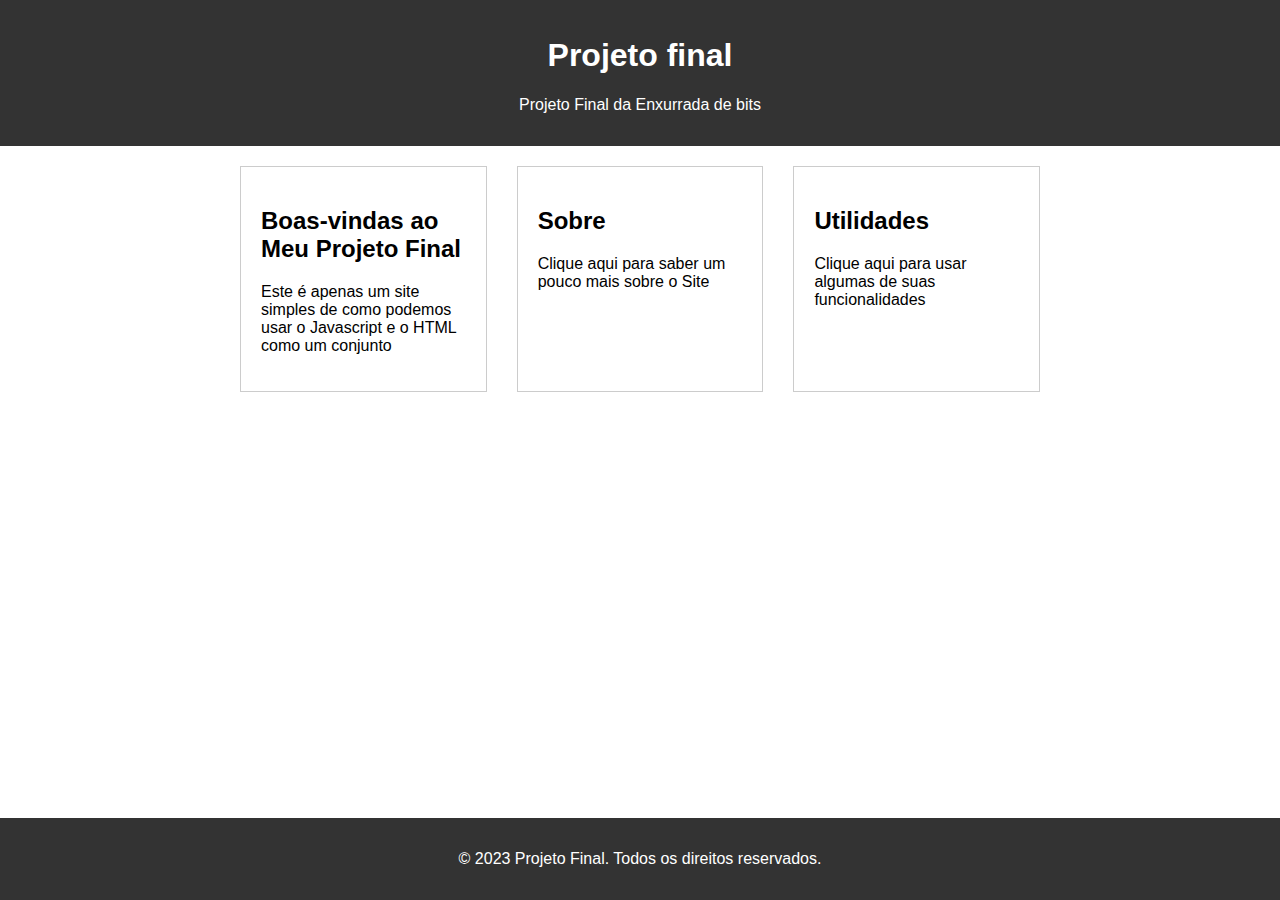
<file: index.html>
<!DOCTYPE html>
<html lang="pt-br">
<head>
    <meta charset="UTF-8">
    <meta name="viewport" content="width=device-width, initial-scale=1.0">
    <link rel="stylesheet" href="Pag1.css">
    <title>Minha Página</title>
</head>
<body>
    <div class="container">
        <header>
            <h1>Projeto final</h1>
            <nav>
                 <p> Projeto Final da Enxurrada de bits</p>
            </nav>
        </header>

        <section id="conteudo">
            <article>
                <h2>Boas-vindas ao Meu Projeto Final</h2>
                <p>Este é apenas um site simples de como podemos usar o Javascript e o HTML como um conjunto</p>
                
            </article>

            <article onclick="redirect('Sobre.html')" class="artigos">
                <h2>Sobre</h2>
                <p>Clique aqui para saber um pouco mais sobre o Site</p>
            </article>

            <article onclick="redirect('Funcionalidades.html')" class="artigos">
                <h2>Utilidades</h2>
                <p>Clique aqui para usar algumas de suas funcionalidades</p>
            </article>
        </section>
    </div>
    
    <footer>
        <p>&copy; 2023 Projeto Final. Todos os direitos reservados.</p>
    </footer>

    <script src="redirect.js"></script>
</body>
</html>
</file>
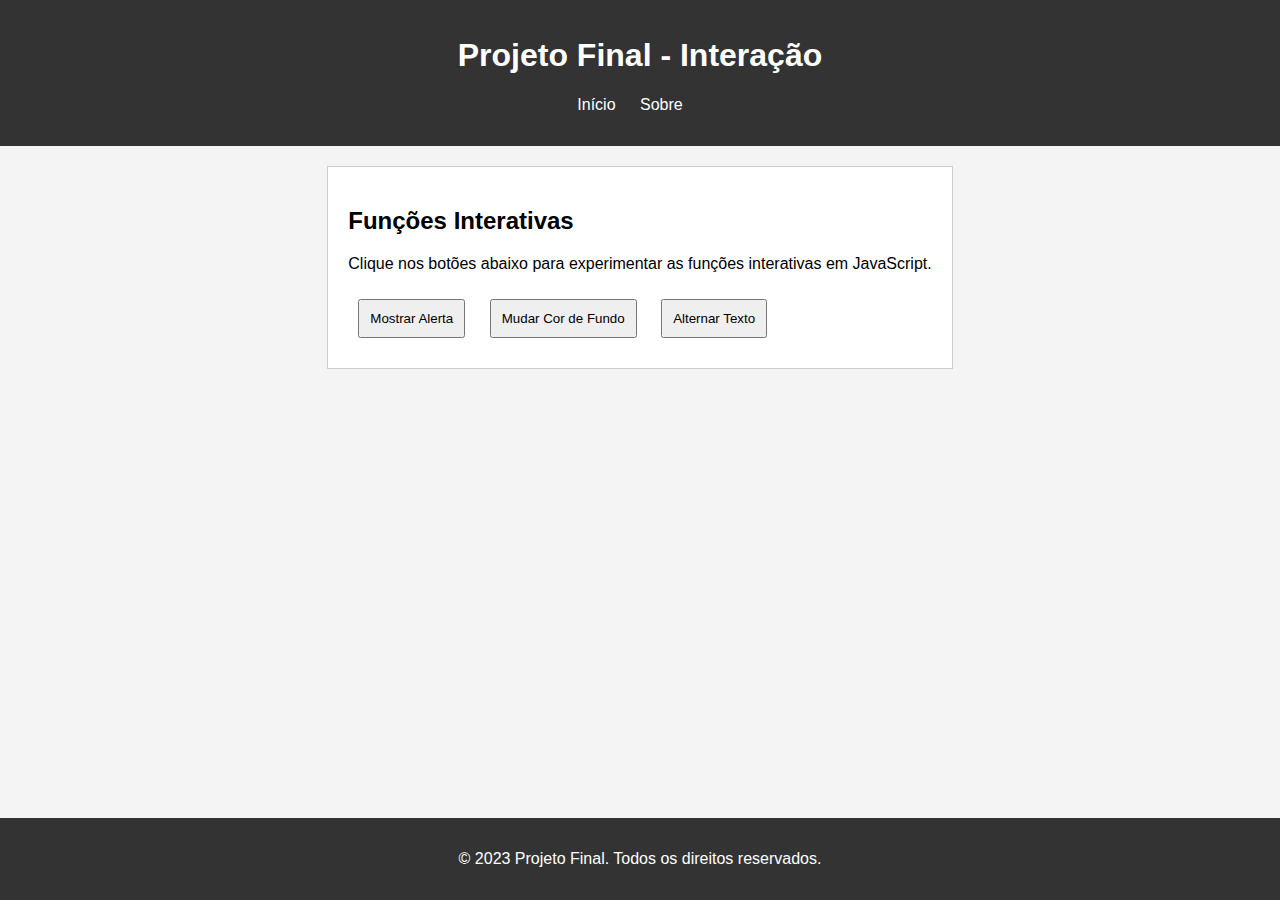
<file: Funcionalidades.html>
<!DOCTYPE html>
<html lang="pt-br">
<head>
    <meta charset="UTF-8">
    <meta name="viewport" content="width=device-width, initial-scale=1.0">
    <link rel="stylesheet" href="Pag3.css">
    <title>Projeto Final - Interação</title>
</head>
<body>
    <div class="container">
        <header>
            <h1>Projeto Final - Interação</h1>
            <nav>
                <ul>
                    <li><a href="index.html">Início</a></li>
                    <li><a href="sobre.html">Sobre</a></li>
                  
                </ul>
            </nav>
        </header>

        <section id="conteudo">
            <article>
                <h2>Funções Interativas</h2>
                <p id="texto">Clique nos botões abaixo para experimentar as funções interativas em JavaScript.</p>
                <button onclick="mostrarAlerta()">Mostrar Alerta</button>
                <button onclick="mudarCorFundo()">Mudar Cor de Fundo</button>
                <button onclick="alternarTexto()">Alternar Texto</button>
            </article>
        </section>
    </div>

    <footer>
        <p>&copy; 2023 Projeto Final. Todos os direitos reservados.</p>
    </footer>

    <script src="script.js"></script>

</body>
</html>
</file>
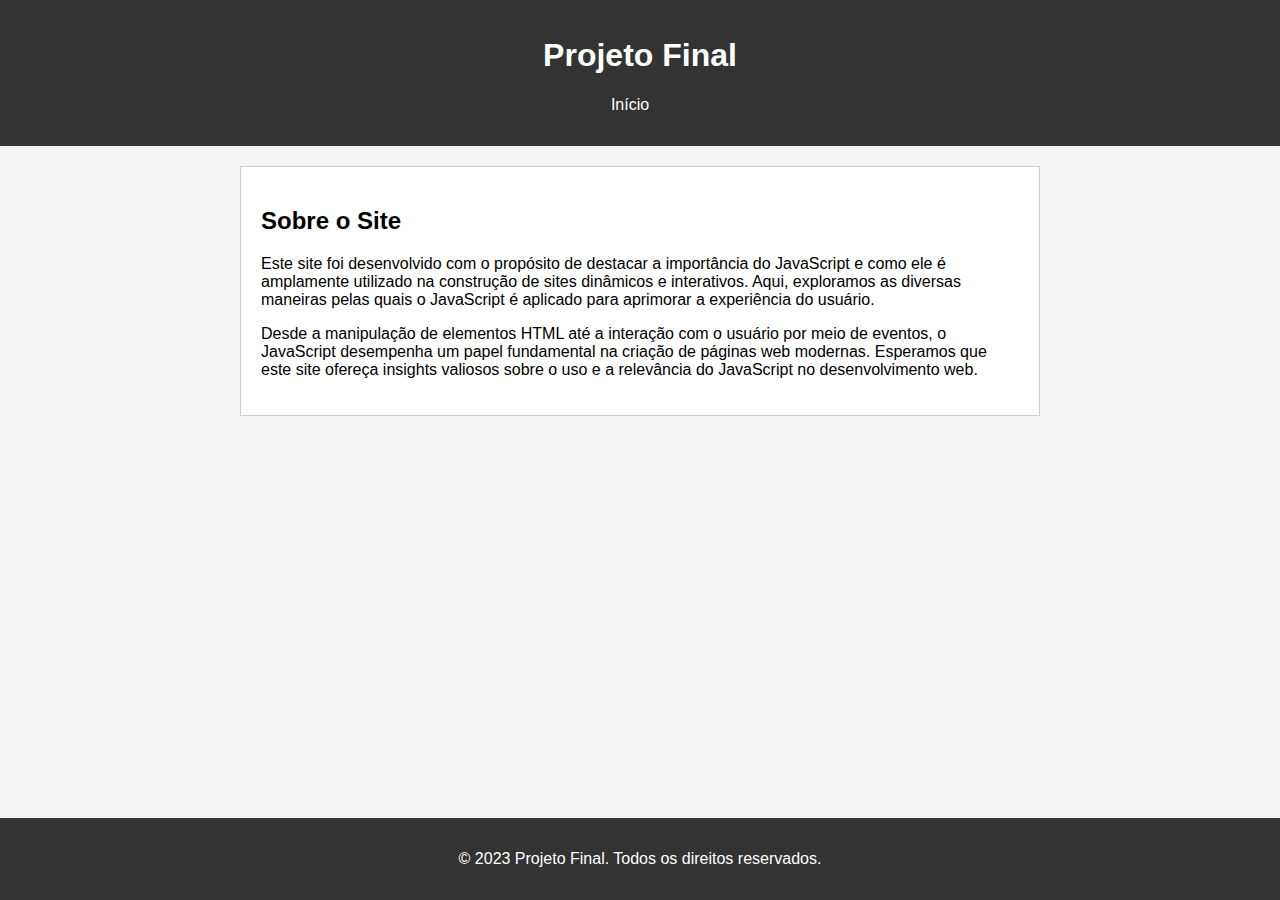
<file: Sobre.html>
<!DOCTYPE html>
<html lang="pt-br">
<head>
    <meta charset="UTF-8">
    <meta name="viewport" content="width=device-width, initial-scale=1.0">
    <link rel="stylesheet" href="Pag2.css">
    <title>Sobre o Site</title>
</head>
<body>
    <div class="container">
        <header>
            <h1>Projeto Final</h1>
            <nav>
                <ul>
                    <li><a href="index.html">Início</a></li>
                </ul>
            </nav>
        </header>

        <section id="conteudo">
            <article>
                <h2>Sobre o Site</h2>
                <p>Este site foi desenvolvido com o propósito de destacar a importância do JavaScript e como ele é amplamente utilizado na construção de sites dinâmicos e interativos. Aqui, exploramos as diversas maneiras pelas quais o JavaScript é aplicado para aprimorar a experiência do usuário.</p>
                <p>Desde a manipulação de elementos HTML até a interação com o usuário por meio de eventos, o JavaScript desempenha um papel fundamental na criação de páginas web modernas. Esperamos que este site ofereça insights valiosos sobre o uso e a relevância do JavaScript no desenvolvimento web.</p>
            </article>
        </section>
    </div>

    <footer>
        <p>&copy; 2023 Projeto Final. Todos os direitos reservados.</p>
    </footer>

    <script src="script.js"></script>
</body>
</html>
</file>
<file: Pag1.css>
body {
    font-family: Arial, sans-serif;
    margin: 0;
    padding: 0;
    box-sizing: border-box;
    display: flex;
    flex-direction: column;
    min-height: 100vh;
}

.container {
    flex: 1;
    display: flex;
    flex-direction: column;
}

header {
    background-color: #333;
    color: white;
    padding: 1em;
    text-align: center;
}

nav ul {
    list-style-type: none;
    padding: 0;
}

nav li {
    display: inline;
    margin-right: 10px; 
}

nav a {
    color: white;
    text-decoration: none;
    margin-right: 10px; 
}


#conteudo {
    display: flex;
    flex-wrap: wrap;
    justify-content: space-between;
    max-width: 800px;
    margin: 20px auto;
    padding: 0 20px;
}

article {
    width: calc(33.33% - 20px); /* 33.33% width for each article with margin */
    margin-bottom: 30px;
    padding: 20px;
    box-sizing: border-box;
    border: 1px solid #ccc;
}

footer {
    background-color: #333;
    color: white;
    text-align: center;
    padding: 1em 0;
}

button {
    margin: 10px;
    padding: 10px;
}

.artigos
{
    cursor: pointer;
}
</file>
<file: Pag3.css>
body {
    font-family: Arial, sans-serif;
    margin: 0;
    padding: 0;
    box-sizing: border-box;
    display: flex;
    flex-direction: column;
    min-height: 100vh;
    background-color: #f4f4f4; 
}

.container {
    flex: 1;
    display: flex;
    flex-direction: column;
}

header {
    background-color: #333;
    color: white;
    padding: 1em;
    text-align: center;
}

nav ul {
    list-style-type: none;
    padding: 0;
}

nav li {
    display: inline;
    margin-right: 10px;
}

nav a {
    color: white;
    text-decoration: none;
    margin-right: 10px;
}

#conteudo {
    max-width: 800px;
    margin: 20px auto;
    padding: 0 20px;
}

article {
    margin-bottom: 30px;
    padding: 20px;
    box-sizing: border-box;
    border: 1px solid #ccc;
    background-color: white;
}

footer {
    background-color: #333;
    color: white;
    text-align: center;
    padding: 1em 0;
}

button {
    margin: 10px;
    padding: 10px;
    cursor: pointer;
}


button:hover {
    background-color: #333;
    color: white;
}

#texto-alternado {
    font-weight: bold;
    color: #333;
}
</file>
<file: Pag2.css>
body {
    font-family: Arial, sans-serif;
    margin: 0;
    padding: 0;
    box-sizing: border-box;
    display: flex;
    flex-direction: column;
    min-height: 100vh;
    background-color: #f4f4f4; 
}

.container {
    flex: 1;
    display: flex;
    flex-direction: column;
}

header {
    background-color: #333;
    color: white;
    padding: 1em;
    text-align: center;
}

nav ul {
    list-style-type: none;
    padding: 0;
}

nav li {
    display: inline;
    margin-right: 10px;
}

nav a {
    color: white;
    text-decoration: none;
    margin-right: 10px; 
}

#conteudo {
    max-width: 800px;
    margin: 20px auto;
    padding: 0 20px;
}

article {
    margin-bottom: 30px;
    padding: 20px;
    box-sizing: border-box;
    border: 1px solid #ccc;
    background-color: white;
}

footer {
    background-color: #333;
    color: white;
    text-align: center;
    padding: 1em 0;
}

button {
    margin: 10px;
    padding: 10px;
}
</file>
